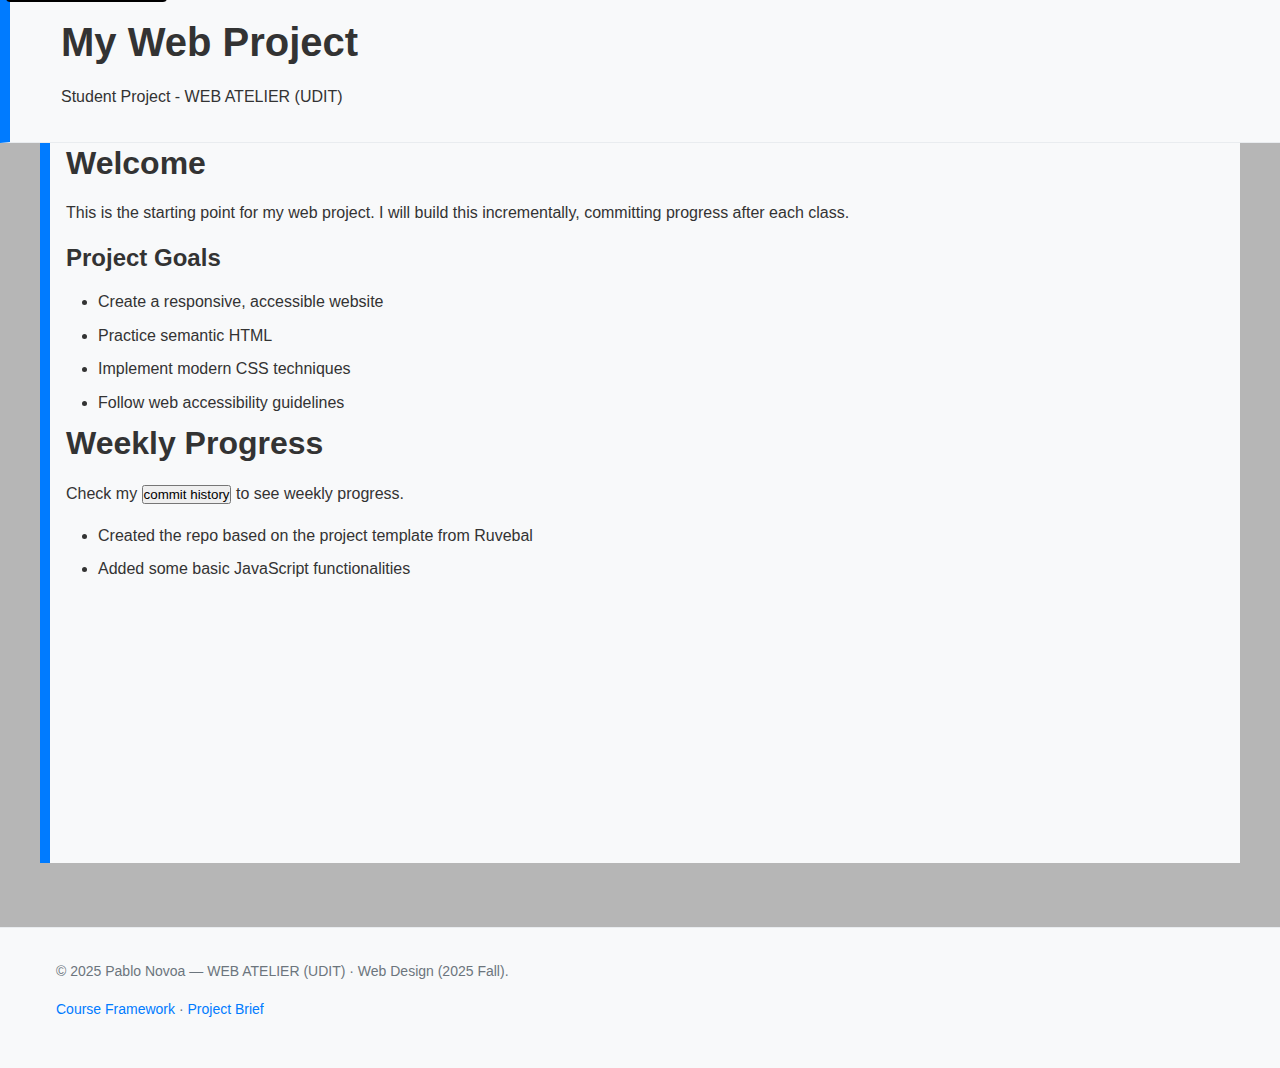
<file: index.html>
<!DOCTYPE html>
<!-- Declaración del tipo de documento: HTML5 -->
<html lang="es">
  <!-- Idioma principal del documento: español -->
  <head>
    <meta charset="UTF-8" />
    <!-- Codificación de caracteres: UTF-8 para soportar caracteres especiales -->
    <meta name="viewport" content="width=device-width, initial-scale=1.0" />
    <!-- Hace el sitio responsive en dispositivos móviles -->
    <title>My Web Project - WEB ATELIER (UDIT)</title>
    <!-- Título que aparece en la pestaña del navegador -->
    <meta
      name="description"
      content="A student web project for WEB ATELIER (UDIT) course"
    />
    <!-- Descripción para SEO -->
    <link rel="stylesheet" href="./assets/css/style.css" />
    <!-- Enlace a la hoja de estilos principal -->
    <!-- Sugerencia: Puedes añadir favicon y fuentes externas aquí para mejorar la apariencia -->
  </head>
  <body>
    <a href="#main" class="skip-link">Skip to main content</a>
    <!-- Enlace de accesibilidad para saltar al contenido principal -->

    <header>
      <div class="container">
        <h1>My Web Project</h1>
        <!-- Título principal de la página -->
        <p>Student Project - WEB ATELIER (UDIT)</p>
        <!-- Subtítulo o descripción breve -->
      </div>
      <!-- Sugerencia: Puedes agregar un menú de navegación aquí -->
    </header>

    <main id="main" class="container">
      <section>
        <h2>Welcome</h2>
        <!-- Encabezado de sección -->
        <p>
          This is the starting point for my web project. I will build this
          incrementally, committing progress after each class.
        </p>

        <h3>Project Goals</h3>
        <!-- Subtítulo para los objetivos del proyecto -->
        <ul>
          <li>Create a responsive, accessible website</li>
          <!-- Objetivo: Responsividad y accesibilidad -->
          <li>Practice semantic HTML</li>
          <!-- Objetivo: Usar etiquetas semánticas -->
          <li>Implement modern CSS techniques</li>
          <!-- Objetivo: CSS moderno -->
          <li>Follow web accessibility guidelines</li>
          <!-- Objetivo: Accesibilidad -->
        </ul>
        <!-- Sugerencia: Puedes añadir más objetivos o detalles sobre el proyecto -->
      </section>

      <section>
        <h2>Weekly Progress</h2>
        <p>
          Check my
          <button id="btn-action">commit history</button>
          to see weekly progress.
        </p>
        <!-- Sugerencia: Puedes mostrar una lista de avances semanales aquí -->

        <ul>
          <li>Created the repo based on the project template from Ruvebal</li>
          <li>Added some basic JavaScript functionalities</li>
        </ul>
      </section>
    </main>

    <footer>
      <div class="container">
        <p>© 2025 Pablo Novoa — WEB ATELIER (UDIT) · Web Design (2025 Fall).</p>
        <!-- Pie de página con créditos -->
        <p>
          <a href="https://github.com/ruvebal/web-atelier-udit"
            >Course Framework</a
          >
          ·
          <a href="project-brief.md">Project Brief</a>
        </p>
        <!-- Sugerencia: Puedes agregar enlaces a redes sociales o contacto aquí -->
      </div>
    </footer>

    <script src="./assets/js/main.js"></script>
    <!-- Enlace al archivo JavaScript principal -->
    <!-- Sugerencia: Añade scripts adicionales al final para mejorar el rendimiento -->
  </body>
</html>
</file>
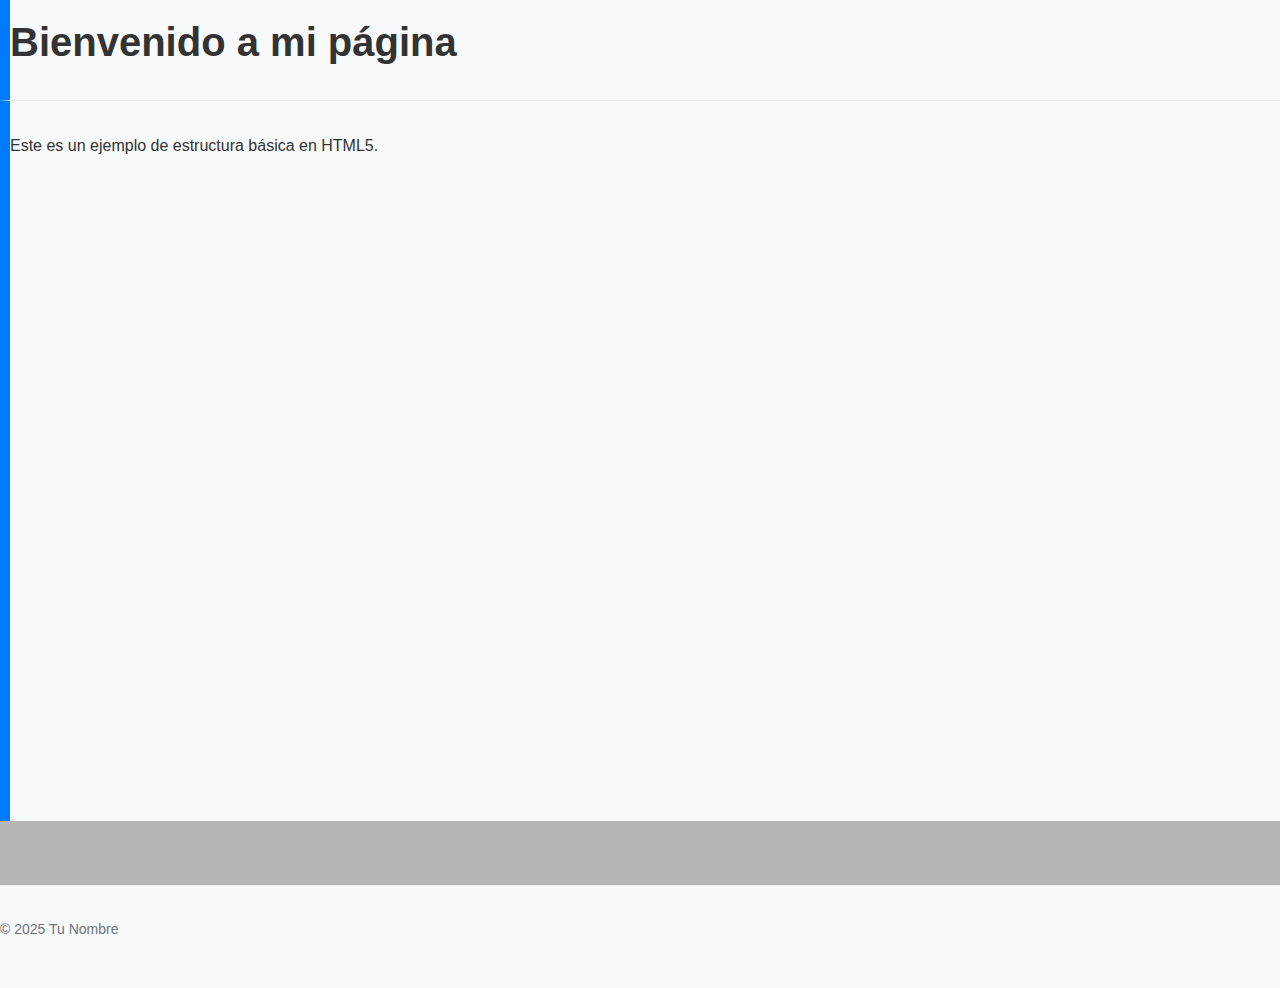
<file: ejemplos/index.html>
<!DOCTYPE html>
<html lang="es">
<head>
  <meta charset="UTF-8">
  <meta name="viewport" content="width=device-width, initial-scale=1.0">
  <link rel="stylesheet" href="../assets/css/style.css">
  <script src="../assets/js/main.js" defer></script>
  <title>Documento HTML5 Básico</title>
</head>
<body>
  <header>
    <h1>Bienvenido a mi página</h1>
  </header>
  <main>
    <p>Este es un ejemplo de estructura básica en HTML5.</p>
  </main>
  <footer>
    <p>&copy; 2025 Tu Nombre</p>
  </footer>
</file>
<file: assets/css/style.css>
/* WEB ATELIER (UDIT) - Student Project Template Styles */

/* Reset and base styles */
* {
  box-sizing: border-box;
  margin: 0;
  padding: 0;
}

html {
  font-size: 16px;
  line-height: 1.6;
  scroll-behavior: smooth;
}

body {
  font-family: -apple-system, BlinkMacSystemFont, "Segoe UI", Roboto, Oxygen,
    Ubuntu, Cantarell, sans-serif;
  color: #333;
  background-color: #b6b6b6;
  margin: 0;
  padding: 0;
}

/* Typography */
h1,
h2,
h3,
h4,
h5,
h6 {
  font-weight: 600;
  line-height: 1.3;
  margin: 0 0 1rem 0;
}

h1 {
  font-size: 2.5rem;
}
h2 {
  font-size: 2rem;
}
h3 {
  font-size: 1.5rem;
}

p,
li {
  margin-bottom: 1rem;
}

/* Layout */
.container {
  max-width: 1200px;
  margin: 0 auto;
  padding: 0 1rem;
}

main {
  background-color: #f8f9fa;
  min-height: 80vh;
  padding: 2rem 0;
  border-left: 10px solid #007bff;
}

/* Header */
header {
  background: #f8f9fa;
  padding: 1rem 0;
  border-bottom: 1px solid #e9ecef;
  border-left: 10px solid #007bff;
}

/* Footer */
footer {
  background: #f8f9fa;
  padding: 2rem 0;
  margin-top: 4rem;
  border-top: 1px solid #e9ecef;
  font-size: 0.875rem;
  color: #6c757d;
}

footer a {
  color: #007bff;
  text-decoration: none;
}

footer a:hover {
  text-decoration: underline;
}

/* Responsive design */
@media (max-width: 768px) {
  html {
    font-size: 14px;
  }

  .container {
    padding: 0 0.5rem;
  }

  h1 {
    font-size: 2rem;
  }
  h2 {
    font-size: 1.75rem;
  }
  h3 {
    font-size: 1.25rem;
  }
}

/* Accessibility */
@media (prefers-reduced-motion: reduce) {
  html {
    scroll-behavior: auto;
  }
}

/* Focus styles for keyboard navigation */
a:focus,
button:focus,
input:focus,
textarea:focus,
select:focus {
  outline: 2px solid #007bff;
  outline-offset: 2px;
}

/* Skip link for screen readers */
.skip-link {
  position: absolute;
  top: -40px;
  left: 6px;
  background: #000;
  color: #fff;
  padding: 8px;
  text-decoration: none;
  border-radius: 4px;
  z-index: 1000;
}

.skip-link:focus {
  top: 6px;
}

/* Offset de la lista */
ul,
ol {
  padding-left: 2rem; /* try 2rem (32px); increase to 3rem for more offset */
  /* ensure the bullet sits outside the text block (default), adjust if needed */
  list-style-position: outside;
}

/* Slightly reduce vertical spacing for list items to look neater */
li {
  margin-bottom: 0.5rem;
}
</file>
